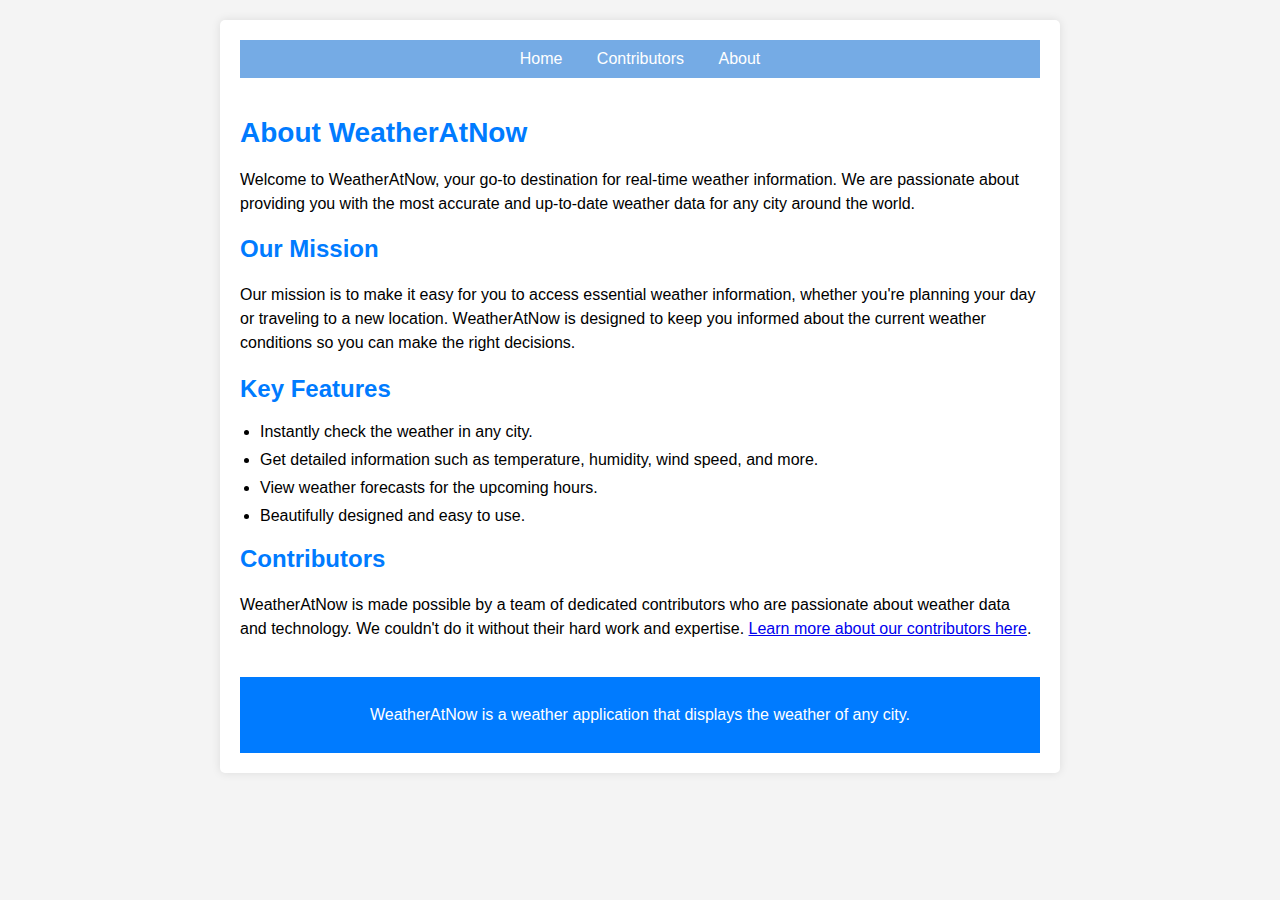
<file: WeatherNow-main/About.html>
<!DOCTYPE html>
<html lang="en">
  <head>
    <title>About WeatherAtNow</title>
    <meta name="viewport" content="width=device-width, initial-scale=1.0" />
    <link rel="stylesheet" href="./css/about-style.css" />
  </head>

  <body>
    <div class="content">
      <!-- Navbar -->
      <nav class="navbar">
        <a href="index.html">Home</a>
        <a href="./contributors.html">Contributors</a>
        <a href="#">About</a>
      </nav>

      <!-- About Us Section -->
      <div class="about-section">
        <h1>About WeatherAtNow</h1>
        <p>
          Welcome to WeatherAtNow, your go-to destination for real-time weather
          information. We are passionate about providing you with the most
          accurate and up-to-date weather data for any city around the world.
        </p>

        <h2>Our Mission</h2>
        <p>
          Our mission is to make it easy for you to access essential weather
          information, whether you're planning your day or traveling to a new
          location. WeatherAtNow is designed to keep you informed about the
          current weather conditions so you can make the right decisions.
        </p>

        <h2>Key Features</h2>
        <ul>
          <li>Instantly check the weather in any city.</li>
          <li>
            Get detailed information such as temperature, humidity, wind speed,
            and more.
          </li>
          <li>View weather forecasts for the upcoming hours.</li>
          <li>Beautifully designed and easy to use.</li>
        </ul>

        <h2>Contributors</h2>
        <p>
          WeatherAtNow is made possible by a team of dedicated contributors who
          are passionate about weather data and technology. We couldn't do it
          without their hard work and expertise.
          <a href="./contributors.html"
            >Learn more about our contributors here</a
          >.
        </p>
      </div>

      <!-- Footer -->
      <div class="footer">
        <p>
          <span class="light-text"
            >WeatherAtNow is a weather application that displays the weather of
            any city.</span
          >
        </p>
      </div>
    </div>

    <script src="./js/script.js"></script>
  </body>
</html>
</file>
<file: WeatherNow-main/css/about-style.css>
body {
  background-color: #f4f4f4;
  font-family: Arial, sans-serif;
  margin: 0;
  padding: 0;
}

.content {
  max-width: 800px;
  margin: 20px auto; /* Add margin to the top and bottom */
  background-color: #fff;
  padding: 20px;
  box-shadow: 0 0 10px rgba(0, 0, 0, 0.1);
  border-radius: 5px;
}

.navbar {
  background-color: #75abe5;
  color: #fff;
  padding: 10px 0;
  text-align: center;
}

.navbar a {
  color: #fff;
  text-decoration: none;
  margin: 0 15px;
}

.navbar a:hover {
  text-decoration: underline;
}

.about-section {
  padding: 20px 0;
}

h1 {
  font-size: 28px;
  color: #007bff;
}

h2 {
  font-size: 24px;
  color: #007bff;
}

p {
  font-size: 16px;
  line-height: 1.5;
}

ul {
  list-style: disc;
  padding-left: 20px;
}

ul li {
  margin-bottom: 10px;
}

.footer {
  background-color: #007bff;
  color: #fff;
  text-align: center;
  padding: 10px 0;
}
</file>
